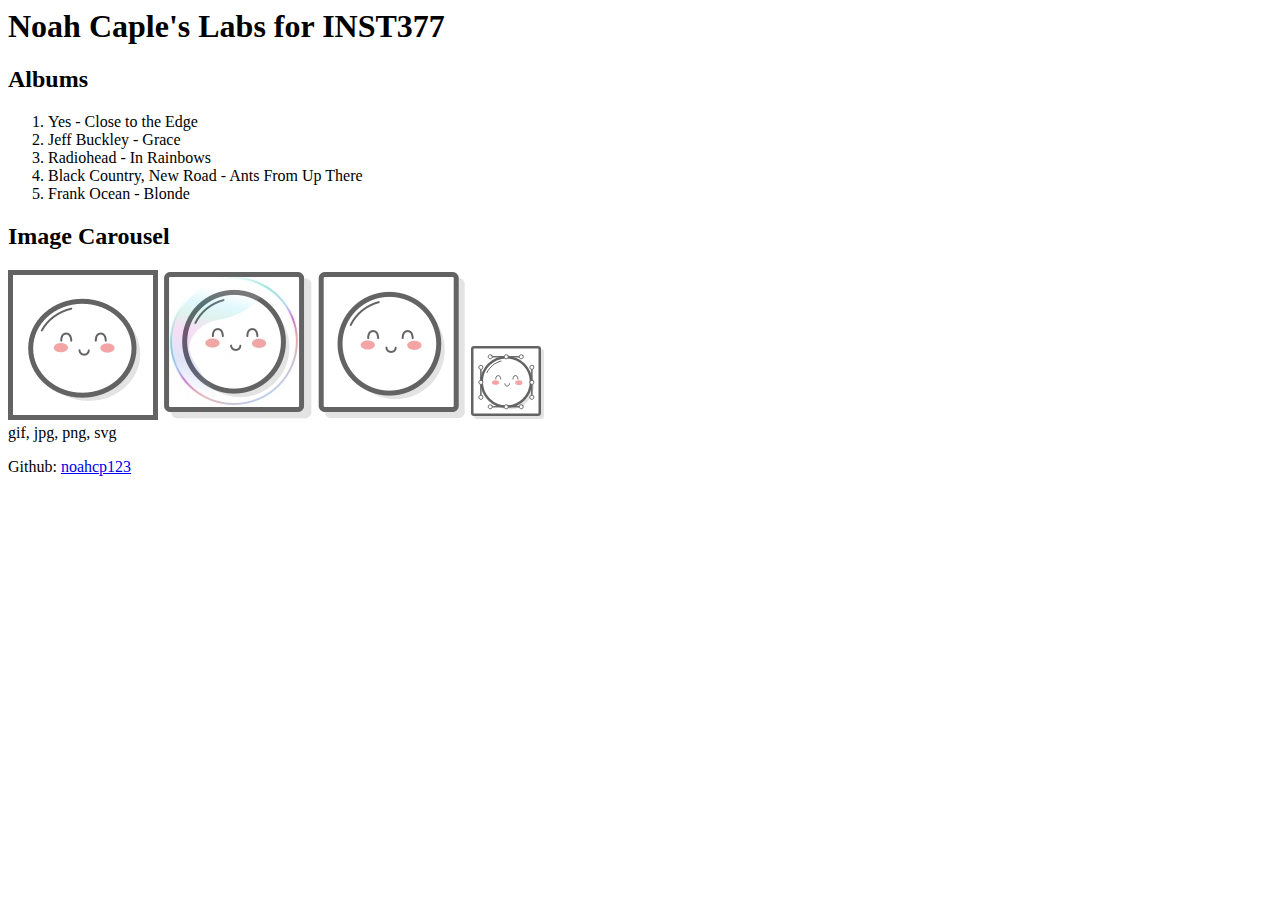
<file: client/lab_1/index.html>
<html lang="en">
<head>
  <meta charset="UTF-8">
  <meta http-equiv="X-UA-Compatible" content="IE=edge">
  <meta name="viewport" content="width=device-width, initial-scale=1.0">
  <title>Noah Caple's Labs</title>
</head>
<body>
  <div>
    <h1>Noah Caple's Labs for INST377</h1>
    <div id="container">
      <div id="left">
        <h2>Albums</h2>
        <ol>
          <li>Yes - Close to the Edge</li>
          <li>Jeff Buckley - Grace</li>
          <li>Radiohead - In Rainbows</li>
          <li>Black Country, New Road - Ants From Up There</li>
          <li>Frank Ocean - Blonde</li>
        </ol>
      </div>
      <div id="right">
        <h2>Image Carousel</h2>
        <div id="images">
          <img src="images/mochi.gif"/>
          <img src="images/mochi.jpg"/>
          <img src="images/mochi.png"/>
          <img src="images/mochi.svg"/>
        </div>
        <div id="description">
          gif, jpg, png, svg
        </div>
      </div>
    </div>
  </div>
  <footer>
    <p>Github: <a href="https://noahcp123.github.io/INST377-Lab-Work/">noahcp123</a></p>
  </footer>
</body>
</html>
</file>
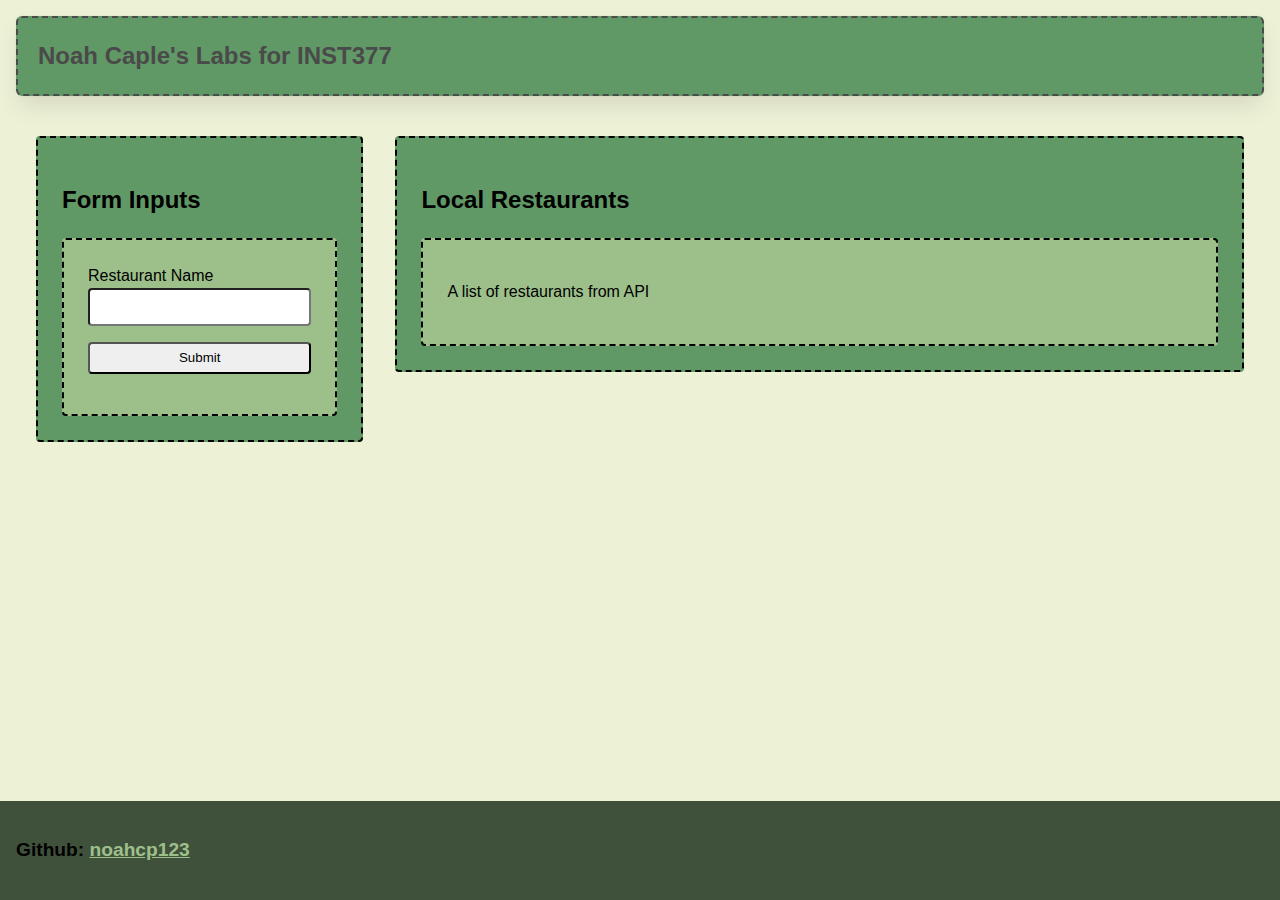
<file: client/lab_4/index.html>
<!-- Bring in your successful HTML/CSS from the Flexbox lab -->
<!-- Try typing 'doc' at the top of this file and pressing "tab" -->
<!-- if your development environment is set up correctly -->
<!-- the Emmett plugin will set this file up for you -->

<!-- Requirements -->
<!-- Your page will need a form in it with an 'action' to the Prince George's County Food Services API and a single text field with an id/name of "resto" -->
<!-- The link for the API is in this page: https://data.princegeorgescountymd.gov/Health/Food-Inspection/umjn-t2iz -->

<!-- This week doesn't have a script.js file in it, because you're focusing on HTML and CSS -->
<!DOCTYPE html>
<html lang="en">
<head>
  <meta charset="UTF-8">
  <meta http-equiv="X-UA-Compatible" content="IE=edge">
  <meta name="viewport" content="width=device-width, initial-scale=1.0">
  <link rel="stylesheet" href="style.css">
  <title>Noah Caple's Labs</title>
</head>
<body>
  <div class="wrapper">
    <header class="header"><h1>Noah Caple's Labs for INST377</h1></header>
    <div class="container">
        <div class="leftBox box">
            <h2>Form Inputs</h2>
            <div class="form box">
                <form id="form" action="https://data.princegeorgescountymd.gov/resource/umjn-t2iz.json" method="GET">
                    <lable>Restaurant Name</lable>
                    <input type="text">
                    <input type="submit" value="Submit">
                </form>
            </div>
        </div>
        <div class="rightBox box">
            <h2>Local Restaurants</h2>
            <div class="box">
                <p id="resto">A list of restaurants from API</p>
                <div class="resp"></div>
            </div>
        </div>
    </div>
  <footer class="footer"><p>Github: <a href="https://noahcp123.github.io/INST377-Lab-Work/">noahcp123</a></p></footer>
  </div>
  <script src="script.js"></script>
</body>
</html>
</file>
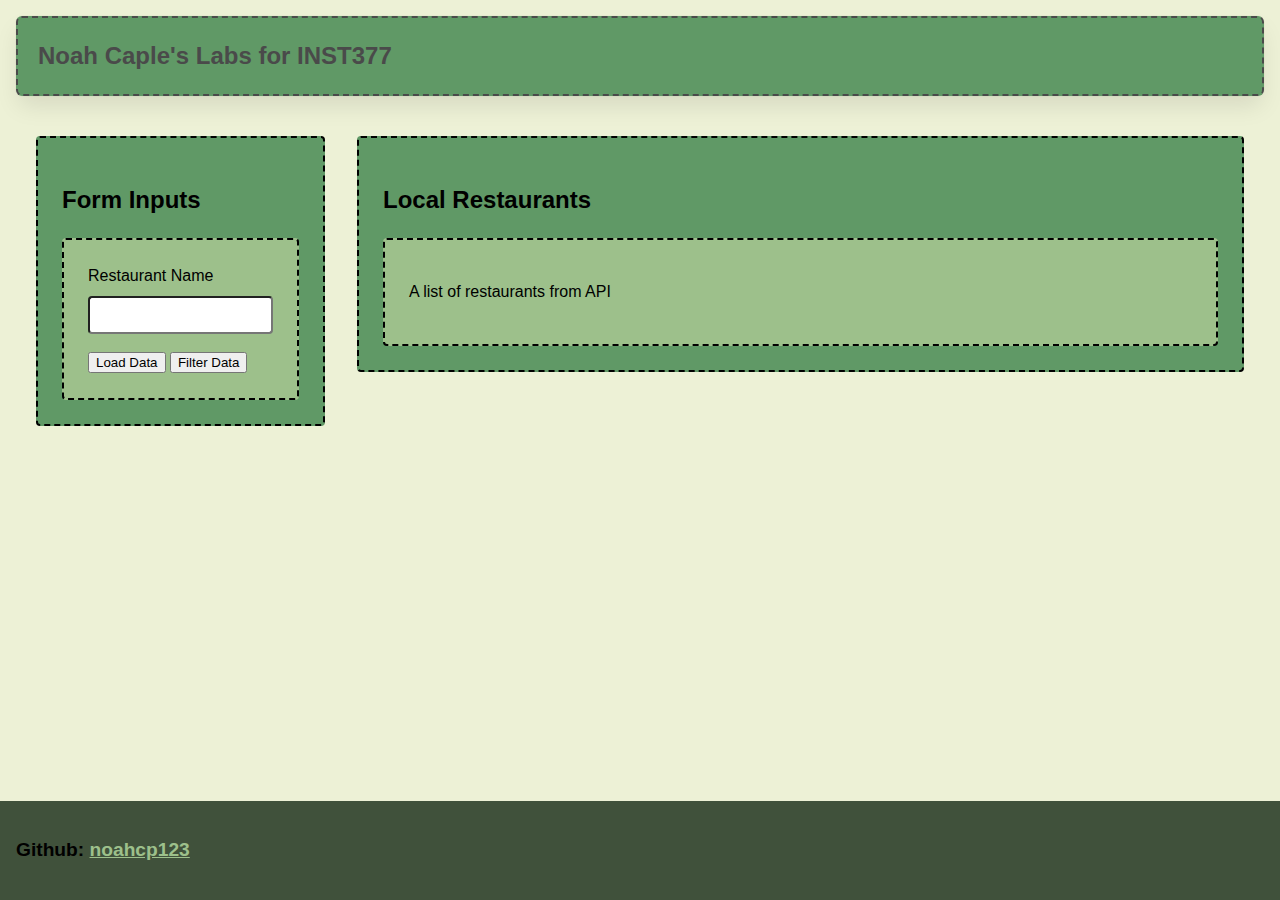
<file: client/lab_5/index.html>
<!-- Bring in your successful HTML/CSS from the Flexbox lab -->
<!-- Your page will need a form in it, but that form will not need an action
    You will need to add the attribute "name" to your input
    with a value of 'resto'

    You will need to hook your script.js to this file for the midterm to work
    you will need a "filter" button with a type of "button" and a
    "load data" button with a type of "submit" on it
-->
<!-- Bring in your successful HTML/CSS from the Flexbox lab -->
<!-- Try typing 'doc' at the top of this file and pressing "tab" -->
<!-- if your development environment is set up correctly -->
<!-- the Emmett plugin will set this file up for you -->

<!-- Requirements -->
<!-- Your page will need a form in it with an 'action' to /api and a single text field with an id/name of "resto" -->
<!-- If you open /routes/apiRoutes and go to line 38 you will find the server side answer to your request! -->

<!-- This week doesn't have a script.js file in it, because you're focusing on HTML and CSS -->
<!DOCTYPE html>
<html lang="en">
<head>
  <meta charset="UTF-8">
  <meta http-equiv="X-UA-Compatible" content="IE=edge">
  <meta name="viewport" content="width=device-width, initial-scale=1.0">
  <link rel="stylesheet" href="style.css">
  <title>Noah Caple's Labs</title>
</head>
<body>
  <div class="wrapper">
    <header class="header"><h1>Noah Caple's Labs for INST377</h1></header>
    <div class="container">
        <div class="leftBox box">
            <h2>Form Inputs</h2>
            <div class="form box">
                <form 
                    action="https://data.princegeorgescountymd.gov/resource/umjn-t2iz.json" 
                    class="main_form"
                >
                    <div>
                        <label for="resto">Restaurant Name</label>
                        <input type="text" id="resto" name="resto">
                    </div>
                    <button type="submit">Load Data</button>
                    <button type="button" class="filter_button">Filter Data</button>
                </form>
            </div>
        </div>
        <div class="rightBox box">
            <h2>Local Restaurants</h2>
            <div class="box">
                <p id="resto">A list of restaurants from API</p>
                <div class="resp"></div>
            </div>
        </div>
    </div>
  <footer class="footer"><p>Github: <a href="https://noahcp123.github.io/INST377-Lab-Work/">noahcp123</a></p></footer>
  </div>
  <script src="script.js"></script>
</body>
</html>
</file>
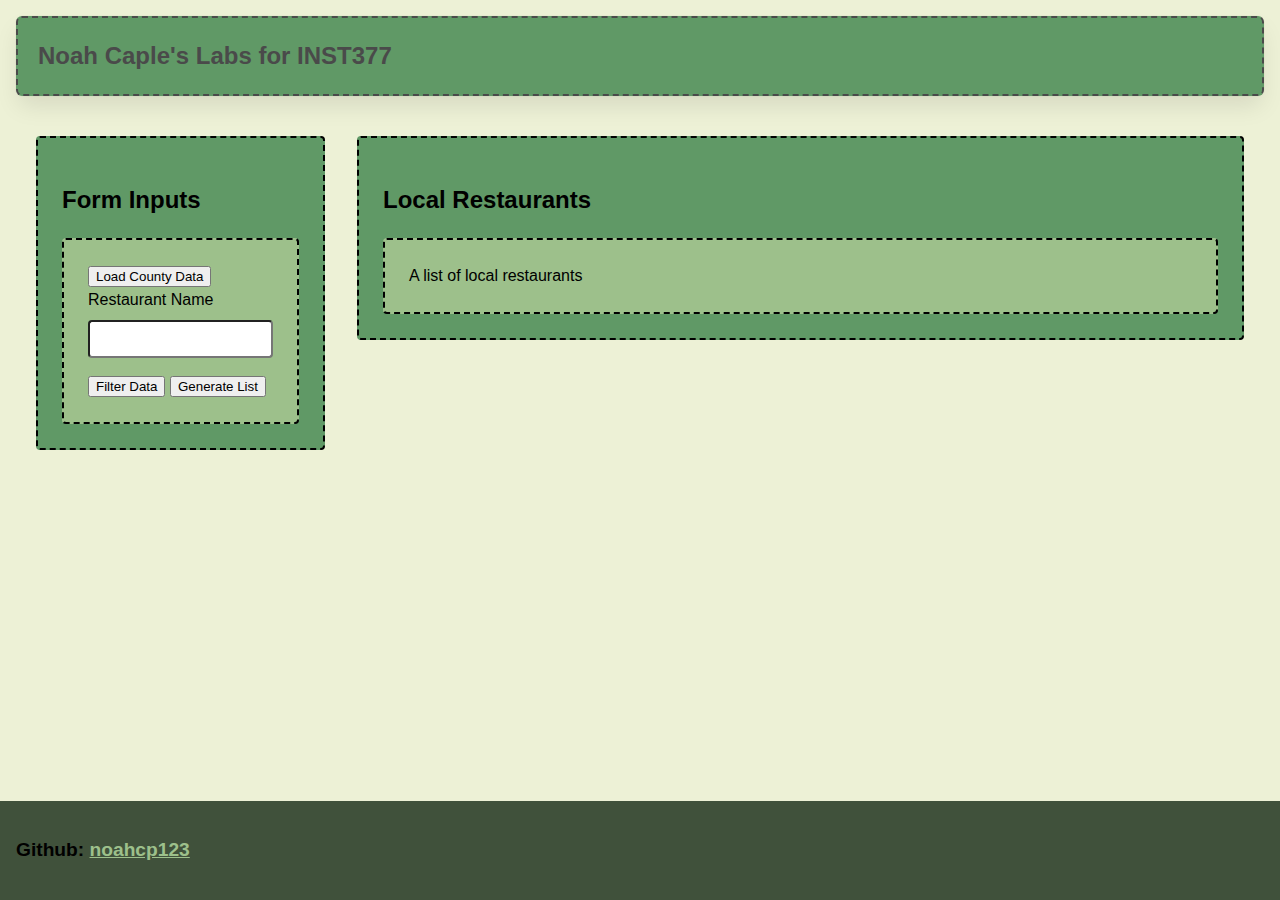
<file: client/lab_6/index.html>
<!-- Bring in your successful HTML/CSS from the Flexbox lab -->
<!-- Your page will need a form in it, but that form will not need an action
    You will need to add the attribute "name" to your input
    with a value of 'resto'

    You will need to hook your script.js to this file for the midterm to work
    you will need a "filter" button with a type of "button" and a
    "load data" button with a type of "submit" on it
-->
<!-- Bring in your successful HTML/CSS from the Flexbox lab -->
<!-- Try typing 'doc' at the top of this file and pressing "tab" -->
<!-- if your development environment is set up correctly -->
<!-- the Emmett plugin will set this file up for you -->

<!-- Requirements -->
<!-- Your page will need a form in it with an 'action' to /api and a single text field with an id/name of "resto" -->
<!-- If you open /routes/apiRoutes and go to line 38 you will find the server side answer to your request! -->

<!-- This week doesn't have a script.js file in it, because you're focusing on HTML and CSS -->
<!DOCTYPE html>
<html lang="en">
<head>
  <meta charset="UTF-8">
  <meta http-equiv="X-UA-Compatible" content="IE=edge">
  <meta name="viewport" content="width=device-width, initial-scale=1.0">
  <link rel="stylesheet" href="style.css">
  <title>Noah Caple's Labs</title>
</head>
<body>
  <div class="wrapper">
    <header class="header"><h1>Noah Caple's Labs for INST377</h1></header>
    <div class="container">
        <div class="leftBox box">
            <h2>Form Inputs</h2>
            <div class="form box">
                <form 
                    action="https://data.princegeorgescountymd.gov/resource/umjn-t2iz.json" 
                    class="main_form"
                >
                    <button type="button" id="data_load">Load County Data</button>
                    <div>
                        <label for="resto">Restaurant Name</label>
                        <input type="text" id="resto" name="resto">
                    </div>
                    <button type="button" id="filter_button">Filter Data</button>
                    <button type="button" id="generate">Generate List</button>
                </form>
            </div>
        </div>
        <div class="rightBox box">
            <h2>Local Restaurants</h2>
            <ol class="box" id="restaurant_list">
                A list of local restaurants
            </ol>
            <div class="lds-ellipsis" id="data_load_animation"><div></div><div></div><div></div><div></div></div>
        </div>
    </div>
  <footer class="footer"><p>Github: <a href="https://noahcp123.github.io/INST377-Lab-Work/">noahcp123</a></p></footer>
  </div>
  <script src="script.js"></script>
</body>
</html>
</file>
<file: client/lab_4/style.css>
html {
  background-color: #EDF1D6;
  font-size: 16px;
  min-width: 300px;
  overflow-x: hidden;
  overflow-y: scroll;

  /* these are specific to different browsers */
  -moz-osx-font-smoothing: grayscale;
  -webkit-font-smoothing: antialiased;
  text-rendering: optimizeLegibility;
  -webkit-text-size-adjust: 100%;
  -moz-text-size-adjust: 100%;
  text-size-adjust: 100%;
}

body {
  margin: 0;
  padding: 0;

  font-family: ‘Segoe UI’, Candara, ‘Bitstream Vera Sans’, ‘DejaVu Sans’, ‘Bitsream Vera Sans’, ‘Trebuchet MS’, Verdana, ‘Verdana Ref’, sans-serif;
  font-weight: 400;
  line-height: 1.5;
  background-color: #EDF1D6;
}

.wrapper {
  min-height: 100vh;
  display: flex;
  flex-direction: column;
  margin: 0;
  flex: 1;
}

.container {
  margin: 0 20px;
  display: flex;
  align-items: start;
  flex:1;
}

.header {
  padding-top: 1rem;
  padding-left: 1rem;
  padding-right: 1rem;
  padding-bottom: 1.5rem;
}

.header h1 {
  background-color: #609966;
  color: #4a4a4a;
  border-radius: 6px;
  border: 2px dashed;
  font-size: 1.5rem;
  padding: 1.25rem;
  margin:0; /* removing the margin on h1 tags means the header pins to the top if we move */
  box-shadow: 0 0.5em 1em -0.125em rgb(10 10 10 / 10%), 0 0 0 1px rgb(10 10 10 / 2%);
}

.box {
  background-color: #9DC08B;
  border: 2px dashed;
  border-radius: 4px;
  height: fit-content;
  padding: 1.5rem;
  margin: 0 auto;
}

.leftBox {
  background-color: #609966;
  flex: 0 1 auto;
  margin: 1rem;
  padding: 1.5rem;
}

.rightBox {
  background-color: #609966;
  width: 100%;
  margin: 1rem;
  align-items: center;
}

.footer {
  flex-shrink: 0;
  padding: 1rem;
  background-color: #40513B;
  font-size: 1.2rem;
  font-weight: 600;
}

.footer a {
  color: #9DC08B;
  text-decoration: underline;
}

/*
Form Styles
*/
.form {
  flex-direction: column;
}
form input {
    /* This is a hack to make sure our boxes line up with one another nicely */
    width: 100%;
    width: -moz-available;          /* WebKit-based browsers will ignore this. */
    width: -webkit-fill-available;  /* Mozilla-based browsers will ignore this. */
    width: fill-available;

    /* here we are setting white space correctly */
    margin-bottom: 1rem;
    height: 2rem;
    border-radius: 4px;
  }

  form label {
    width: 100%;
    width: -moz-available;          /* WebKit-based browsers will ignore this. */
    width: -webkit-fill-available;  /* Mozilla-based browsers will ignore this. */
    width: fill-available;
    align-items: flex-start;

    display: block; /* this turns the label text into a box we can set margins on */
    margin-bottom: 0.5rem;
  }

/* How To Write A Media Query For Small Screens */

@media only screen and (max-width: 736px){
    /* Rules in here will only apply when a screen is the correct size */
    /* check it out by using your developer tools to shrink your screen-size */
    .container {
      background-color: rgba(204, 8, 162, 0.65);
    }
}
</file>
<file: client/lab_5/style.css>
/* CSS instructions for Lab 5 */
/* Bring in your successful CSS from week 4 */
/*
    Add a flexbox class that will keep two buttons nicely styled next to one another
    under your HTML form and input field
 */

 html {
    background-color: #EDF1D6;
    font-size: 16px;
    min-width: 300px;
    overflow-x: hidden;
    overflow-y: scroll;
  
    /* these are specific to different browsers */
    -moz-osx-font-smoothing: grayscale;
    -webkit-font-smoothing: antialiased;
    text-rendering: optimizeLegibility;
    -webkit-text-size-adjust: 100%;
    -moz-text-size-adjust: 100%;
    text-size-adjust: 100%;
  }
  
  body {
    margin: 0;
    padding: 0;
  
    font-family: ‘Segoe UI’, Candara, ‘Bitstream Vera Sans’, ‘DejaVu Sans’, ‘Bitsream Vera Sans’, ‘Trebuchet MS’, Verdana, ‘Verdana Ref’, sans-serif;
    font-weight: 400;
    line-height: 1.5;
    background-color: #EDF1D6;
  }
  
  .wrapper {
    min-height: 100vh;
    display: flex;
    flex-direction: column;
    margin: 0;
    flex: 1;
  }
  
  .container {
    margin: 0 20px;
    display: flex;
    align-items: start;
    flex:1;
  }
  
  .header {
    padding-top: 1rem;
    padding-left: 1rem;
    padding-right: 1rem;
    padding-bottom: 1.5rem;
  }
  
  .header h1 {
    background-color: #609966;
    color: #4a4a4a;
    border-radius: 6px;
    border: 2px dashed;
    font-size: 1.5rem;
    padding: 1.25rem;
    margin:0; /* removing the margin on h1 tags means the header pins to the top if we move */
    box-shadow: 0 0.5em 1em -0.125em rgb(10 10 10 / 10%), 0 0 0 1px rgb(10 10 10 / 2%);
  }
  
  .box {
    background-color: #9DC08B;
    border: 2px dashed;
    border-radius: 4px;
    height: fit-content;
    padding: 1.5rem;
    margin: 0 auto;
  }
  
  .leftBox {
    background-color: #609966;
    flex: 0 1 auto;
    margin: 1rem;
    padding: 1.5rem;
  }
  
  .rightBox {
    background-color: #609966;
    width: 100%;
    margin: 1rem;
    align-items: center;
  }
  
  .footer {
    flex-shrink: 0;
    padding: 1rem;
    background-color: #40513B;
    font-size: 1.2rem;
    font-weight: 600;
  }
  
  .footer a {
    color: #9DC08B;
    text-decoration: underline;
  }
  
  /*
  Form Styles
  */
  .form {
    flex-direction: column;
  }
  form input {
      /* This is a hack to make sure our boxes line up with one another nicely */
      width: 100%;
      width: -moz-available;          /* WebKit-based browsers will ignore this. */
      width: -webkit-fill-available;  /* Mozilla-based browsers will ignore this. */
      width: fill-available;
  
      /* here we are setting white space correctly */
      margin-bottom: 1rem;
      height: 2rem;
      border-radius: 4px;
    }
  
    form label {
      width: 100%;
      width: -moz-available;          /* WebKit-based browsers will ignore this. */
      width: -webkit-fill-available;  /* Mozilla-based browsers will ignore this. */
      width: fill-available;
      align-items: flex-start;
  
      display: block; /* this turns the label text into a box we can set margins on */
      margin-bottom: 0.5rem;
    }
  
  /* How To Write A Media Query For Small Screens */
  
  @media only screen and (max-width: 736px){
      /* Rules in here will only apply when a screen is the correct size */
      /* check it out by using your developer tools to shrink your screen-size */
      .container {
        background-color: rgba(204, 8, 162, 0.65);
      }
  }
</file>
<file: client/lab_6/style.css>
/* CSS instructions for Lab 5 */
/* Bring in your successful CSS from week 4 */
/*
    Add a flexbox class that will keep two buttons nicely styled next to one another
    under your HTML form and input field
 */

 html {
  background-color: #EDF1D6;
  font-size: 16px;
  min-width: 300px;
  overflow-x: hidden;
  overflow-y: scroll;

  /* these are specific to different browsers */
  -moz-osx-font-smoothing: grayscale;
  -webkit-font-smoothing: antialiased;
  text-rendering: optimizeLegibility;
  -webkit-text-size-adjust: 100%;
  -moz-text-size-adjust: 100%;
  text-size-adjust: 100%;
}

body {
  margin: 0;
  padding: 0;

  font-family: ‘Segoe UI’, Candara, ‘Bitstream Vera Sans’, ‘DejaVu Sans’, ‘Bitsream Vera Sans’, ‘Trebuchet MS’, Verdana, ‘Verdana Ref’, sans-serif;
  font-weight: 400;
  line-height: 1.5;
  background-color: #EDF1D6;
}

.wrapper {
  min-height: 100vh;
  display: flex;
  flex-direction: column;
  margin: 0;
  flex: 1;
}

.container {
  margin: 0 20px;
  display: flex;
  align-items: start;
  flex:1;
}

.header {
  padding-top: 1rem;
  padding-left: 1rem;
  padding-right: 1rem;
  padding-bottom: 1.5rem;
}

.header h1 {
  background-color: #609966;
  color: #4a4a4a;
  border-radius: 6px;
  border: 2px dashed;
  font-size: 1.5rem;
  padding: 1.25rem;
  margin:0; /* removing the margin on h1 tags means the header pins to the top if we move */
  box-shadow: 0 0.5em 1em -0.125em rgb(10 10 10 / 10%), 0 0 0 1px rgb(10 10 10 / 2%);
}

.box {
  background-color: #9DC08B;
  border: 2px dashed;
  border-radius: 4px;
  height: fit-content;
  padding: 1.5rem;
  margin: 0 auto;
}

.leftBox {
  background-color: #609966;
  flex: 0 1 auto;
  margin: 1rem;
  padding: 1.5rem;
}

.rightBox {
  background-color: #609966;
  width: 100%;
  margin: 1rem;
  align-items: center;
}

.footer {
  flex-shrink: 0;
  padding: 1rem;
  background-color: #40513B;
  font-size: 1.2rem;
  font-weight: 600;
}

.footer a {
  color: #9DC08B;
  text-decoration: underline;
}

/*
Form Styles
*/
.form {
  flex-direction: column;
}
form input {
    /* This is a hack to make sure our boxes line up with one another nicely */
    width: 100%;
    width: -moz-available;          /* WebKit-based browsers will ignore this. */
    width: -webkit-fill-available;  /* Mozilla-based browsers will ignore this. */
    width: fill-available;

    /* here we are setting white space correctly */
    margin-bottom: 1rem;
    height: 2rem;
    border-radius: 4px;
  }

  form label {
    width: 100%;
    width: -moz-available;          /* WebKit-based browsers will ignore this. */
    width: -webkit-fill-available;  /* Mozilla-based browsers will ignore this. */
    width: fill-available;
    align-items: flex-start;

    display: block; /* this turns the label text into a box we can set margins on */
    margin-bottom: 0.5rem;
  }

/* How To Write A Media Query For Small Screens */

@media only screen and (max-width: 736px){
    /* Rules in here will only apply when a screen is the correct size */
    /* check it out by using your developer tools to shrink your screen-size */
    .container {
      background-color: rgba(204, 8, 162, 0.65);
    }
}

.lds-ellipsis {
  display: inline-block;
  position: relative;
  width: 80px;
  height: 80px;
}
.lds-ellipsis div {
  position: absolute;
  top: 33px;
  width: 13px;
  height: 13px;
  border-radius: 50%;
  background: #fff;
  animation-timing-function: cubic-bezier(0, 1, 1, 0);
}
.lds-ellipsis div:nth-child(1) {
  left: 8px;
  animation: lds-ellipsis1 0.6s infinite;
}
.lds-ellipsis div:nth-child(2) {
  left: 8px;
  animation: lds-ellipsis2 0.6s infinite;
}
.lds-ellipsis div:nth-child(3) {
  left: 32px;
  animation: lds-ellipsis2 0.6s infinite;
}
.lds-ellipsis div:nth-child(4) {
  left: 56px;
  animation: lds-ellipsis3 0.6s infinite;
}
@keyframes lds-ellipsis1 {
  0% {
    transform: scale(0);
  }
  100% {
    transform: scale(1);
  }
}
@keyframes lds-ellipsis3 {
  0% {
    transform: scale(1);
  }
  100% {
    transform: scale(0);
  }
}
@keyframes lds-ellipsis2 {
  0% {
    transform: translate(0, 0);
  }
  100% {
    transform: translate(24px, 0);
  }
}
</file>
